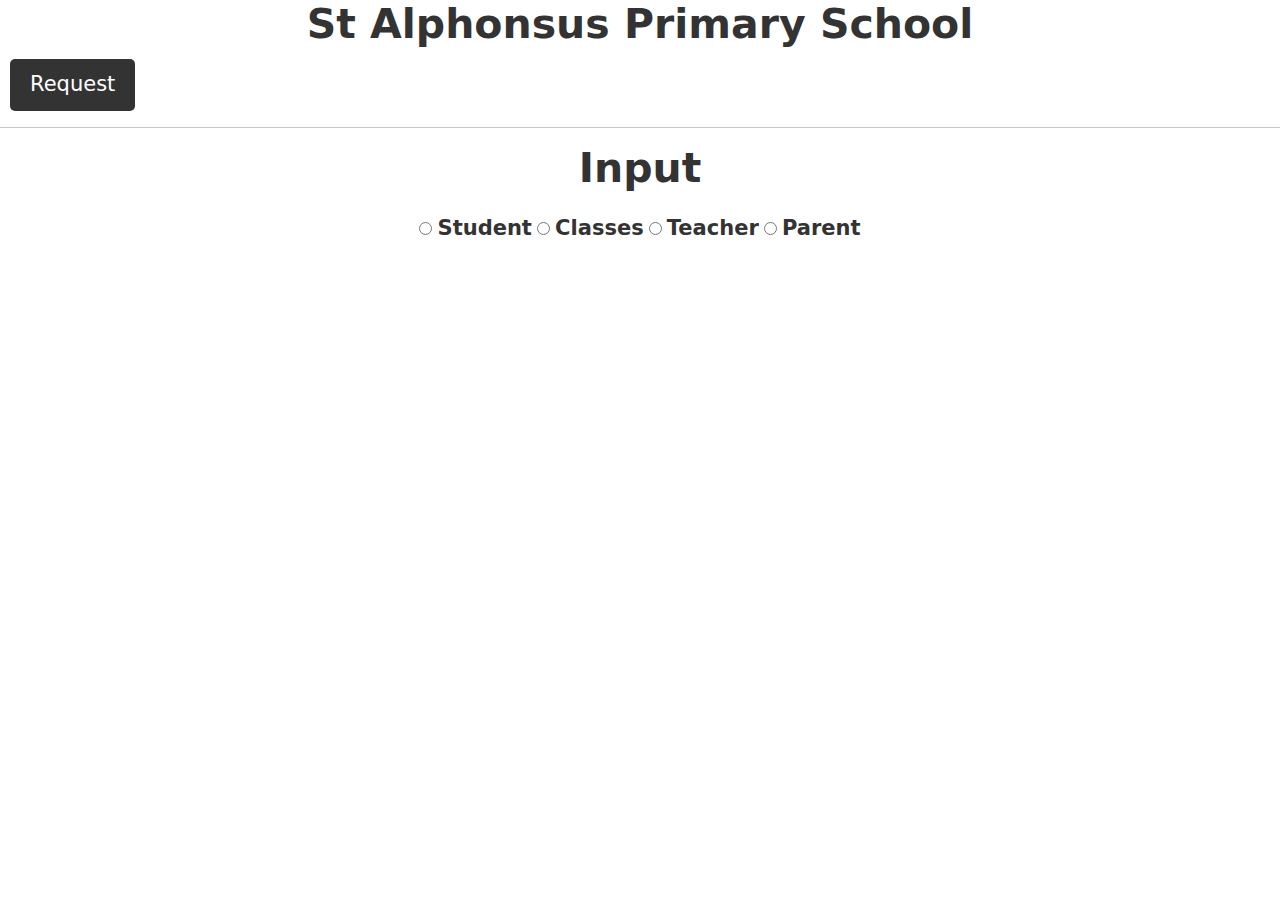
<file: HTML/Index.html>
<!DOCTYPE html>
<html lang="en">

<head>
    <meta charset="UTF-8">
    <meta name="viewport" content="width=device-width, initial-scale=1.0">
    <link href="https://cdn.jsdelivr.net/npm/bootstrap@5.3.3/dist/css/bootstrap.min.css" rel="stylesheet"
        integrity="sha384-QWTKZyjpPEjISv5WaRU9OFeRpok6YctnYmDr5pNlyT2bRjXh0JMhjY6hW+ALEwIH" crossorigin="anonymous">
    <title>Home</title>
    <link rel="stylesheet" href="/CSS/Stylesheet.css">
</head>

<header>
    <h1>St Alphonsus Primary School</h1>
    <a href="/HTML/Request.html">
        <button>Request</button>
    </a>
    <hr>
    <h2>Input</h2>
</header>

<body>
    <div class="buttons">
        <input type="radio" name="datatoinput" id="Student" value="Student" onclick='changetostudent()'>
        <label for="student">Student</label>
        <input type="radio" name="datatoinput" id="Classes" value="Classes" onclick='changetoclasses()'>
        <label for="Classes">Classes</label>
        <input type="radio" name="datatoinput" id="Teacher" value="Teacher" onclick='changetoteacher()'>
        <label for="Teacher">Teacher</label>
        <input type="radio" name="datatoinput" id="Parent" value="Parent" onclick='changetoparent()'>
        <label for="Parent">Parent</label>
    </div>

    <div class="container">
        <form action="" id="StudentForm">
            <label for="StudentFname" class="form-label">First name</label>
            <input type="text" id="StudentFname" placeholder="First Name" class="form-control">
            <label for="StudentLname" class="form-label">Last Name</label>
            <input type="text" id="StudentLname" placeholder="Last Name" class="form-control">
            <label for="StudentDOB" class="form-label">Date of birth</label>
            <input date="text" id="StudentDOB" placeholder="Date of Birth" class="form-control">
            <label for="studentParentFname" class="form-label">Parents First Name</label>
            <input type="text" id="studentParentFname" placeholder="Parent First Name" class="form-control">
            <label for="studentParentLname" class="form-label">Parents Last Name</label>
            <input type="text" id="studentParentLname" placeholder="Parent Last Name" class="form-control">
            <label for="StudentClass" class="form-label">Class</label>
            <input type="text" id="StudentClass" placeholder="Class" class="form-control">
            <br>
            <button class="btn btn-primary" id="inputbutton">Submit data</button>
        </form>
    </div>

    <div class="container">
        <form action="" id="ClassesForm">
            <label for="Classname" class="form-label">Class Name</label>
            <input type="text" id="Classname" placeholder="Class Name" class="form-control">
            <label for="TeacherFname" class="form-label">Teacher First Name</label>
            <input type="text" id="classTeacherFname" placeholder="Teacher First Name" class="form-control">
            <label for="classTeacherLname" class="form-label">Teacher Last Name</label>
            <input type="text" id="classTeacherLname" placeholder="Teacher Last Name" class="form-control">
            <label for="ClassCapacity" class="form-label"> Capacity</label>
            <input type="text" id="ClassCapacity" placeholder="Capacity" class="form-control">
            <br>
            <button class="btn btn-primary" id="inputbutton">Submit data</button>
        </form>
    </div>

    <div class="container">
        <form action="" id="TeacherForm">
            <label for="TeacherFname" class="form-label">First name</label>
            <input type="text" id="TeacherFname" placeholder="First Name" class="form-control">
            <label for="TeacherLname" class="form-label">Last Name</label>
            <input type="text" id="TeacherLname" placeholder="Last Name" class="form-control">
            <label for="TeacherDOB" class="form-label">Date of birth</label>
            <input date="text" id="TeacherDOB" placeholder="Date of Birth" class="form-control">
            <label for="TeacherClass" class="form-label">Class</label>
            <input type="text" id="TeacherClass" placeholder="Class" class="form-control">
            <label for="TeacherSalary" class="form-label">Salary</label>
            <input type="number" id="TeacherSalary" placeholder="Salary" class="form-control">
            <br>
            <button class="btn btn-primary" id="inputbutton">Submit data</button>
        </form>
    </div>

    <div class="container">
        <form action="" id="ParentForm">
            <label for="ParentFname" class="form-label">First name</label>
            <input type="text" id="ParentFname" placeholder="First Name" class="form-control">
            <label for="ParentLname" class="form-label">Last Name</label>
            <input type="text" id="ParentLname" placeholder="Last Name" class="form-control">
            <label for="ParentDOB" class="form-label">Date of birth</label>
            <input date="text" id="ParentDOB" placeholder="Date of Birth" class="form-control">
            <label for="ParentChildFname" class="form-label">Child First Name</label>
            <input type="text" id="ParentChildFname" placeholder="Child First Name" class="form-control">
            <label for="ParentChildLname" class="form-label">Child Last Name</label>
            <input type="text" id="ParentChildLname" placeholder="Child Last Name" class="form-control">
            <label for="phonenumber" class="form-label">Phone number</label>
            <input type="number" id="phonenumber" placeholder="Phone number" class="form-control">
            <label for="Email" class="form-label">Email</label>
            <input type="email" id="Email" placeholder="Email" class="form-control">
            <label for="address" class="form-label">Adress</label>
            <input type="text" id="address" placeholder="Address" class="form-control">
            <br>
            <button class="btn btn-primary" id="inputbutton">Submit data</button>
        </form>
    </div>


</body>
<script src="https://cdn.jsdelivr.net/npm/bootstrap@5.3.3/dist/js/bootstrap.bundle.min.js"
    integrity="sha384-YvpcrYf0tY3lHB60NNkmXc5s9fDVZLESaAA55NDzOxhy9GkcIdslK1eN7N6jIeHz"
    crossorigin="anonymous"></script>
<script src="/JAVA/Index.js"></script>

</html>
</file>
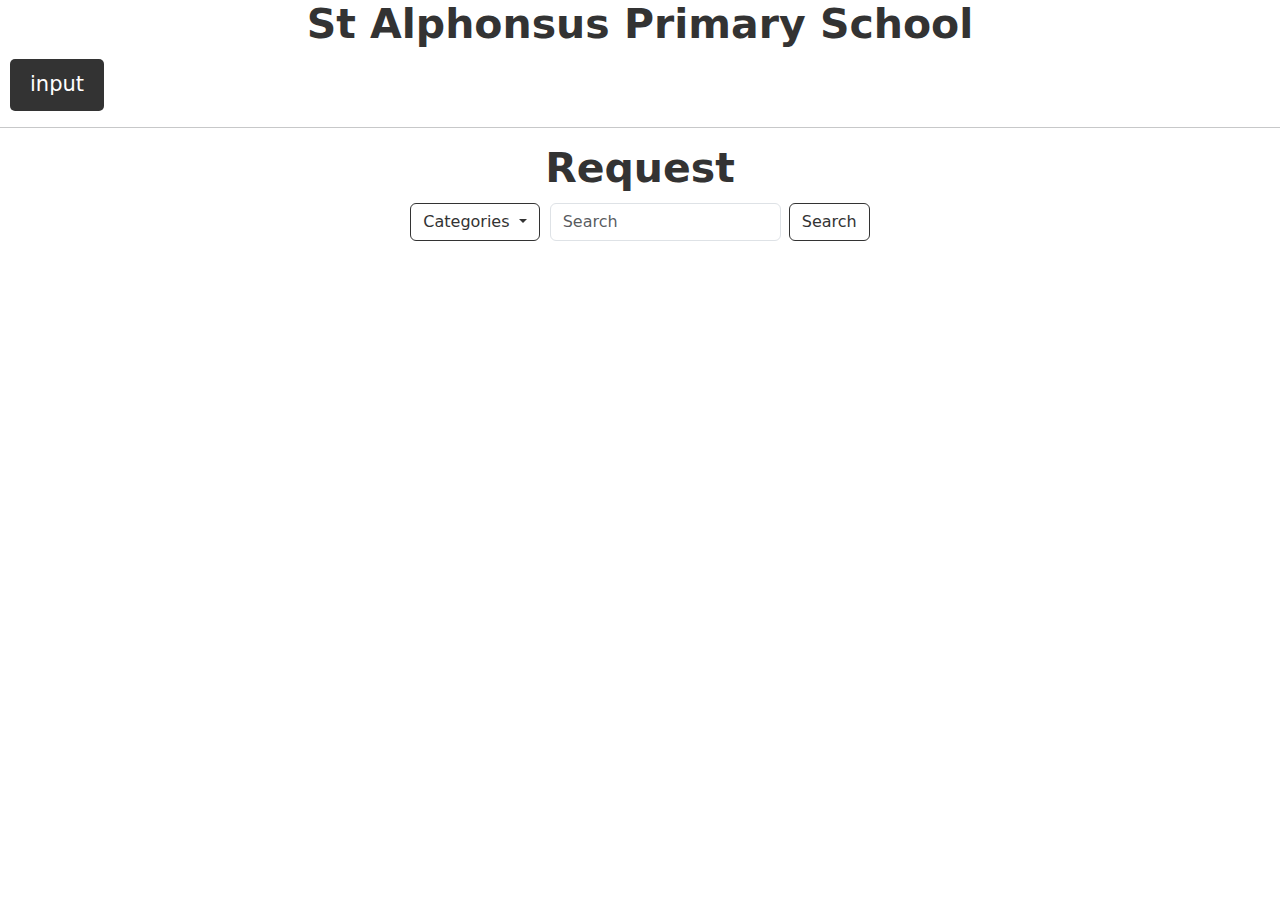
<file: Request.html>
<!DOCTYPE html>
<html lang="en">

<head>
    <meta charset="UTF-8">
    <meta name="viewport" content="width=device-width, initial-scale=1.0">
    <link href="https://cdn.jsdelivr.net/npm/bootstrap@5.3.3/dist/css/bootstrap.min.css" rel="stylesheet"
        integrity="sha384-QWTKZyjpPEjISv5WaRU9OFeRpok6YctnYmDr5pNlyT2bRjXh0JMhjY6hW+ALEwIH" crossorigin="anonymous">
    <title>Home</title>
    <link rel="stylesheet" href="/CSS/Stylesheet.css">
</head>

<header>
    <h1>St Alphonsus Primary School</h1>
    <a href="/HTML/Index.html">
        <button>input</button>
        </a>
    <hr>
    <h2>Request</h2>
</header>

<body>
    <div class = "con">
        <a class="btn btn-secondary dropdown-toggle" href="#" role="button" data-bs-toggle="dropdown" aria-expanded="false">
            Categories
          </a>
        
          <ul class="dropdown-menu">
            <li><a class="dropdown-item" onclick="changetostudent()">Parent</a></li>
            <li><a class="dropdown-item" onclick="changetoclass()">Classes</a></li>
            <li><a class="dropdown-item" onclick="changetostudent()">Student</a></li>
            <li><a class="dropdown-item">Teacher</a></li>
            <li><a class="dropdown-item">Family</a></li>
          </ul>
        <div class = "search">
            <form class="d-flex" role="search">
            <input class="form-control me-2" type="search" placeholder="Search" aria-label="Search" width="25%" >
            <button class="btn btn-outline-success" type="submit">Search</button>
            </form> 
        </div>
    </div>

    <table class="class-table">
        <thead>
          <tr>
            <th scope="col">#</th>
            <th scope="col">First</th>
            <th scope="col">Last</th>
            <th scope="col">Handle</th>
          </tr>
        </thead>
        <tbody class="table-group-divider">
          <tr>
            <th scope="row">1</th>
            <td>Mark</td>
            <td>Otto</td>
            <td>@mdo</td>
          </tr>
          <tr>
            <th scope="row">2</th>
            <td>Jacob</td>
            <td>Thornton</td>
            <td>@fat</td>
          </tr>
          <tr>
            <th scope="row">3</th>
            <td colspan="2">Larry the Bird</td>
            <td>@twitter</td>
          </tr>
        </tbody>
      </table>

      <table class="student-table">
        <thead>
          <tr>
            <th scope="col">#</th>
            <th scope="col">First</th>
            <th scope="col">Last</th>
            <th scope="col">Handle</th>
          </tr>
        </thead>
        <tbody class="table-group-divider">
          <tr>
            <th scope="row">1</th>
            <td>Mark</td>
            <td>Otto</td>
            <td>@mdo</td>
          </tr>
          <tr>
            <th scope="row">2</th>
            <td>Jacob</td>
            <td>Thornton</td>
            <td>@fat</td>
          </tr>
          <tr>
            <th scope="row">3</th>
            <td colspan="2">Larry the Bird</td>
            <td>@twitter</td>
          </tr>
        </tbody>
      </table>

      <table class="parent-table">
        <thead>
          <tr>
            <th scope="col">#</th>
            <th scope="col">First</th>
            <th scope="col">Last</th>
            <th scope="col">Handle</th>
          </tr>
        </thead>
        <tbody class="table-group-divider">
          <tr>
            <th scope="row">1</th>
            <td>Mark</td>
            <td>Otto</td>
            <td>@mdo</td>
          </tr>
          <tr>
            <th scope="row">2</th>
            <td>Jacob</td>
            <td>Thornton</td>
            <td>@fat</td>
          </tr>
          <tr>
            <th scope="row">3</th>
            <td colspan="2">Larry the Bird</td>
            <td>@twitter</td>
          </tr>
        </tbody>
      </table>

</body>
<script src="https://cdn.jsdelivr.net/npm/bootstrap@5.3.3/dist/js/bootstrap.bundle.min.js"
    integrity="sha384-YvpcrYf0tY3lHB60NNkmXc5s9fDVZLESaAA55NDzOxhy9GkcIdslK1eN7N6jIeHz"
    crossorigin="anonymous"></script>
<script src="/JAVA/Request.js"></script>

</html>
</file>
<file: CSS/Stylesheet.css>
h1 {
    color: #333;
    font-size: 41px;
    font-weight: bold;
    margin: 0 0 10px;
    text-align: center;
}

h2 {
    color: #333;
    font-size: 41px;
    font-weight: bold;
    margin: 0 0 10px;
    text-align: center;
}

button {
    background-color: #333;
    border: 0;
    border-radius: 5px;
    color: #fff;
    cursor: pointer;
    font-size: 21px;
    margin: 0 0 0 10px;
    padding: 10px 20px;;
}

label {
    color: #333;
    font-size: 21px;
    font-weight: bold;
    margin: 0 0 5px;
}

.buttons {
    margin: 20px 0 0;
    text-align: center;
}

form {
    display: none;
    /* Hide the form */
}

table {
    display: none;
}

.containter {
    margin: 0 auto;
    max-width: 600px;
    padding: 20px;
}

.search {
    width: 25%;
    margin-right: auto;
    margin-left: 10px;
}

.btn{
    color: #333;
    border-color: #333;
    background-color: white;
    margin-left: auto;
    
}

.btn:hover {
    color: rgb(255, 255, 255);
    border-color: #333;
    background-color: #333;
}

.con{
    display:flex;
    
}
</file>
